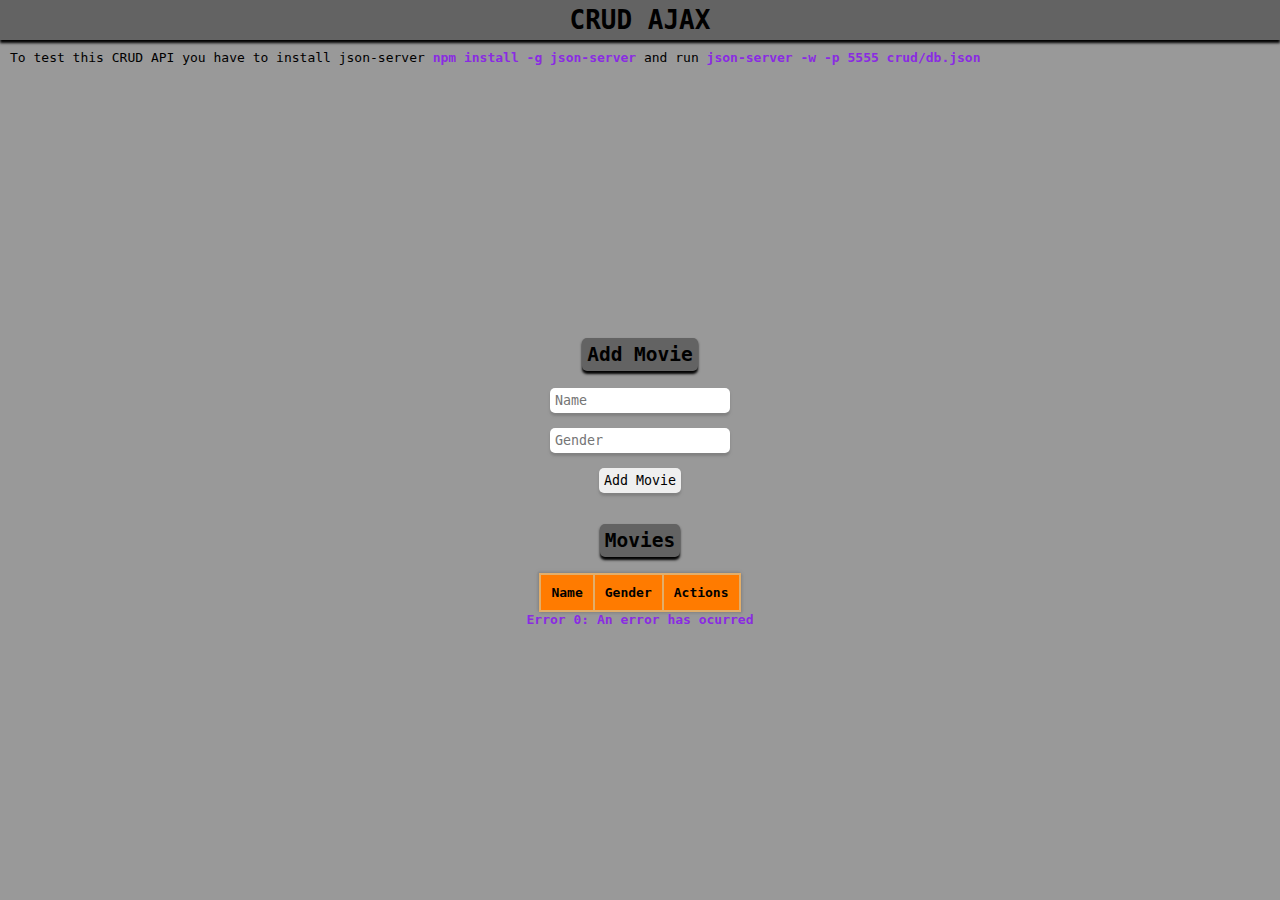
<file: crud/crudAjax.html>
<!DOCTYPE html>
<html lang="en">

<head>

  <meta charset="UTF-8">
  <meta http-equiv="X-UA-Compatible" content="IE=edge">
  <meta name="viewport" content="width=device-width, initial-scale=1.0">

  <title>CRUD AJAX</title>

  <style>

    * {
      box-sizing: border-box;
      font-family: monospace;
    }
    body {
      margin: 0;
      background-color: #999;
    }
    header {
      margin: 0;
      position: sticky;
      top: 0;
      padding: 5px;
      width: 100%;
      background-color: #636363;
      text-align: center;
      box-shadow: 0 2.5px 2.5px #000000;
    }
    header h1 {
      margin: 0;
    }
    p {
      margin: 0;
      padding: 10px 0 0 10px;
    }
    b {
      color: #8a2be2;
    }
    h2 {
      padding: 5px;
      background-color: #636363;
      border: 0;
      border-radius: 5px;
      box-shadow: 0 2.5px 2.5px #000000;
    }
    section {
      display: flex;
      height: calc(100vh - 81px);
      flex-direction: column;
      justify-content: center;
      align-items: center;
    }
    article {
      display: flex;
      flex-direction: column;
      justify-content: center;
      align-items: center;
    }
    form {
      display: flex;
      flex-direction: column;
      justify-content: center;
      align-items: center;
    }
    input, button{
      padding: 5px;
      border: 0;
      border-radius: 5px;
      outline: 0;
      box-shadow: 0 2.5px 2.5px #787878b6;
    }
    table {
      text-align: center;
      background-color: #e2ae6a;
      box-shadow: 1px 1px 2.5px #787878b6, -1px -1px 2.5px #787878b6;
    }
    table th {
      padding: 10px;
      background-color: #ff7b00;
    }
    table td {
      padding: 10px;
      background-color: #aaa;
    }

  </style>

</head>

<body>

  <header><h1>CRUD AJAX</h1></header>

  <p>To test this CRUD API you have to install json-server <b>npm install -g json-server</b> and run <b>json-server -w -p 5555 crud/db.json</b></p>

  <section class="crud">
    <article>
      <h2 class="crud_title">Add Movie</h2>
      <form class="crud_form">
        <input type="text" name="name" placeholder="Name" required> <br>
        <input type="text" name="gender" placeholder="Gender" required> <br>
        <input type="submit" value="Add Movie"> <br>
        <input type="hidden" name="id">
      </form>
    </article>
    <article>
      <h2>Movies</h2>
      <table class="crud_table">
        <thead>
          <tr>
            <th>Name</th>
            <th>Gender</th>
            <th>Actions</th>
          </tr>
        </thead>
        <tbody></tbody>
      </table>
    </article>
  </section>

  <template id="crud_template">
    <tr>
      <td class="name"></td>
      <td class="gender"></td>
      <td>
        <button class="edit">Edit</button>
        <button class="delete">Delete</button>
      </td>
    </tr>
  </template>

  <script>

    const d = document, $title = d.getElementById("crud_title"), $form = d.querySelector(".crud_form"),
      $table = d.querySelector(".crud_table"), $template = d.getElementById("crud_template").content, 
      $fragment = d.createDocumentFragment();

    const ajax = options => {
      let {method, url, success, error, data} = options;
      const xhr = new XMLHttpRequest();
      xhr.addEventListener("readystatechange", () => {
        if (xhr.readyState !== 4) return;
        if (xhr.status >= 200 && xhr.status < 300) {
          let json = JSON.parse(xhr.responseText);
          success(json);
        } else error(`Error ${xhr.status}: ${xhr.statusText || "An error has ocurred"}`);
      });
      xhr.open(method || "GET", url);
      xhr.setRequestHeader("Content-Type", "application/json; charset=utf-8");
      xhr.send(JSON.stringify(data));
    }

    const getMovies = () => { // GET
      ajax({
        url: "http://localhost:5555/movies",
        success: (movies) => {
          movies.forEach(movie => {
            $template.querySelector(".name").textContent = movie.name;
            $template.querySelector(".gender").textContent = movie.gender
            $template.querySelector(".edit").dataset.id = movie.id;
            $template.querySelector(".edit").dataset.name = movie.name;
            $template.querySelector(".edit").dataset.gender = movie.gender;
            $template.querySelector(".delete").dataset.id = movie.id;
            let $clone = d.importNode($template, true);
            $fragment.append($clone);
          });
          $table.querySelector("tbody").append($fragment);
        },
        error: (e) => $table.insertAdjacentHTML("afterend", `<b>${e}</b>`)
      });
    }

    d.addEventListener("DOMContentLoaded", getMovies);

    d.addEventListener("click", e => {
      if (e.target.matches(".edit")) {
        $form.name.value = e.target.dataset.name; $form.name.focus();
        $form.gender.value = e.target.dataset.gender;
        $form.id.value = e.target.dataset.id;
      }
      if (e.target.matches(".delete")) { // DELETE
        if (confirm(`¿Sure you wanna delete "${e.target.previousElementSibling.dataset.name}"?`)) {
          ajax({
            method: "DELETE",
            url: `http://localhost:5555/movies/${e.target.dataset.id}`,
            success: () => location.reload(),
            error: (e) => $table.insertAdjacentHTML("afterend", `<b>${e}</b>`)
          });
        }
      }
    });

    d.addEventListener("submit", e => {
      if (e.target === $form) {
        e.preventDefault();
        if (!e.target.id.value) { // POST
          ajax({
            method: "POST",
            url: "http://localhost:5555/movies",
            success: () => location.reload(),
            error: (e) => $form.insertAdjacentHTML("afterend", `<b>${e}</b>`),
            data: {
              name: e.target.name.value,
              gender: e.target.gender.value
            }
          })
        } else { // PUT
          ajax({
            method: "PUT",
            url: `http://localhost:5555/movies/${e.target.id.value}`,
            success: () => location.reload(),
            error: (e) => $form.insertAdjacentHTML("afterend", `<b>${e}</b>`),
            data: {
              name: e.target.name.value,
              gender: e.target.gender.value
            }
          });
        }
      }
    });

  </script>

</body>

</html>
</file>
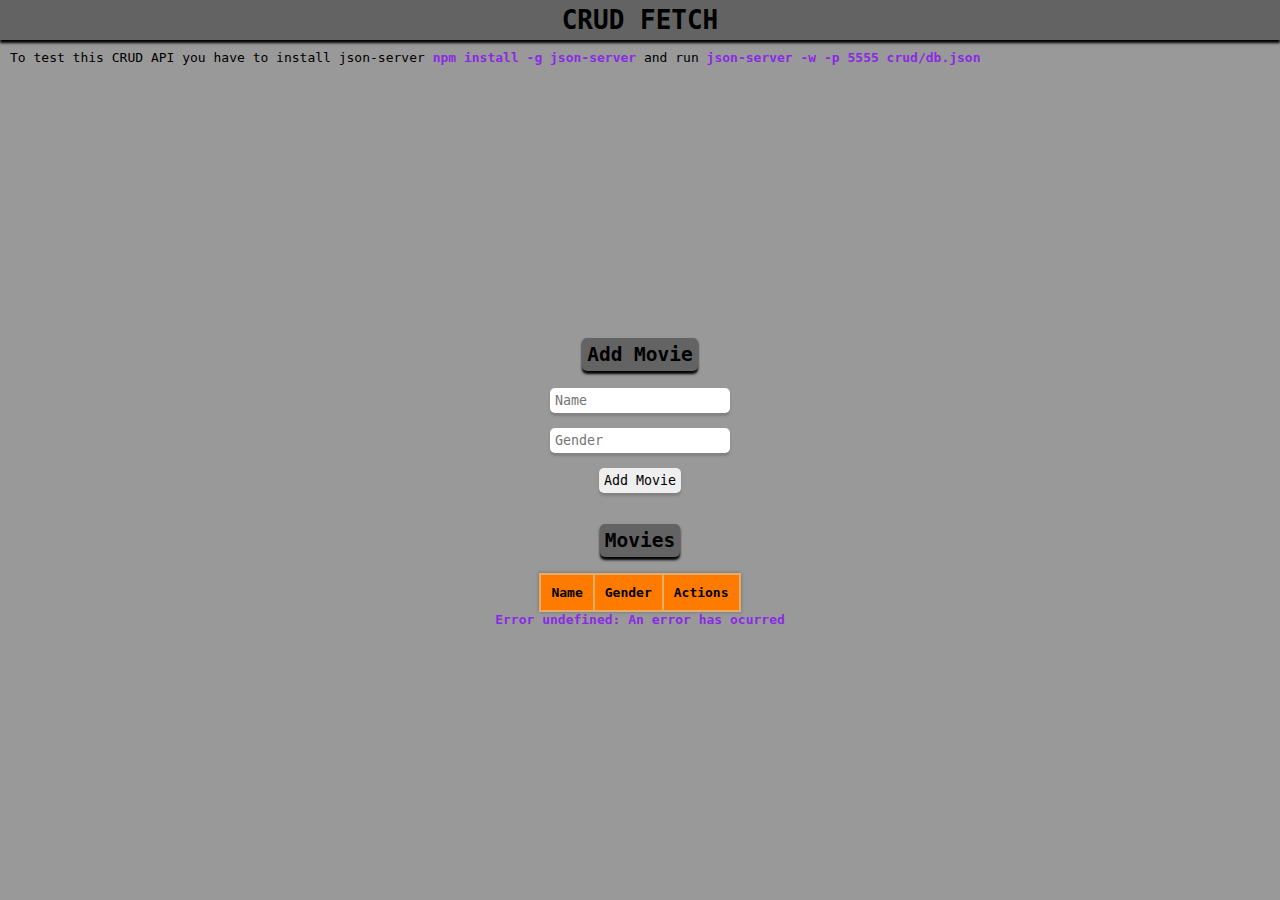
<file: crud/crudFetch.html>
<!DOCTYPE html>
<html lang="en">

<head>

  <meta charset="UTF-8">
  <meta http-equiv="X-UA-Compatible" content="IE=edge">
  <meta name="viewport" content="width=device-width, initial-scale=1.0">

  <title>CRUD FETCH</title>

  <style>

    * {
      box-sizing: border-box;
      font-family: monospace;
    }
    body {
      margin: 0;
      background-color: #999;
    }
    header {
      margin: 0;
      position: sticky;
      top: 0;
      padding: 5px;
      width: 100%;
      background-color: #636363;
      text-align: center;
      box-shadow: 0 2.5px 2.5px #000000;
    }
    header h1 {
      margin: 0;
    }
    p {
      margin: 0;
      padding: 10px 0 0 10px;
    }
    b {
      color: #8a2be2;
    }
    h2 {
      padding: 5px;
      background-color: #636363;
      border: 0;
      border-radius: 5px;
      box-shadow: 0 2.5px 2.5px #000000;
    }
    section {
      display: flex;
      height: calc(100vh - 81px);
      flex-direction: column;
      justify-content: center;
      align-items: center;
    }
    article {
      display: flex;
      flex-direction: column;
      justify-content: center;
      align-items: center;
    }
    form {
      display: flex;
      flex-direction: column;
      justify-content: center;
      align-items: center;
    }
    input, button{
      padding: 5px;
      border: 0;
      border-radius: 5px;
      outline: 0;
      box-shadow: 0 2.5px 2.5px #787878b6;
    }
    table {
      text-align: center;
      background-color: #e2ae6a;
      box-shadow: 1px 1px 2.5px #787878b6, -1px -1px 2.5px #787878b6;
    }
    table th {
      padding: 10px;
      background-color: #ff7b00;
    }
    table td {
      padding: 10px;
      background-color: #aaa;
    }

  </style>

</head>

<body>

  <header><h1>CRUD FETCH</h1></header>

  <p>To test this CRUD API you have to install json-server <b>npm install -g json-server</b> and run <b>json-server -w -p 5555 crud/db.json</b></p>

  <section class="crud">
    <article>
      <h2 class="crud_title">Add Movie</h2>
      <form class="crud_form">
        <input type="text" name="name" placeholder="Name" required> <br>
        <input type="text" name="gender" placeholder="Gender" required> <br>
        <input type="submit" value="Add Movie"> <br>
        <input type="hidden" name="id">
      </form>
    </article>
    <article>
      <h2>Movies</h2>
      <table class="crud_table">
        <thead>
          <tr>
            <th>Name</th>
            <th>Gender</th>
            <th>Actions</th>
          </tr>
        </thead>
        <tbody></tbody>
      </table>
    </article>
  </section>

  <template id="crud_template">
    <tr>
      <td class="name"></td>
      <td class="gender"></td>
      <td>
        <button class="edit">Edit</button>
        <button class="delete">Delete</button>
      </td>
    </tr>
  </template>

  <script>

    const d = document, $title = d.getElementById("crud_title"), $form = d.querySelector(".crud_form"),
      $table = d.querySelector(".crud_table"), $template = d.getElementById("crud_template").content,
      $fragment = d.createDocumentFragment();

    const getMovies = async () => { // GET
      try {
        let res = await fetch("http://localhost:5555/movies"), movies = await res.json();
        if (!res.ok) throw {status: res.status, statusText: res.statusText};
        movies.forEach(movie => {
            $template.querySelector(".name").textContent = movie.name;
            $template.querySelector(".gender").textContent = movie.gender
            $template.querySelector(".edit").dataset.id = movie.id;
            $template.querySelector(".edit").dataset.name = movie.name;
            $template.querySelector(".edit").dataset.gender = movie.gender;
            $template.querySelector(".delete").dataset.id = movie.id;
            let $clone = d.importNode($template, true);
            $fragment.append($clone);
          });
          $table.querySelector("tbody").append($fragment);
      } catch (e) {
        $table.insertAdjacentHTML("afterend", `<b>Error ${e.status}: ${e.statusText || "An error has ocurred"}</b>`);
      }
    }

    d.addEventListener("DOMContentLoaded", getMovies);

    d.addEventListener("click", async e => {
      if (e.target.matches(".edit")) {
        $form.name.value = e.target.dataset.name; $form.name.focus();
        $form.gender.value = e.target.dataset.gender;
        $form.id.value = e.target.dataset.id;
      }
      if (e.target.matches(".delete")) { // DELETE
        try {
          if (confirm(`¿Sure you wanna delete "${e.target.previousElementSibling.dataset.name}"?`)) {
            let options = {
              method: "DELETE",
              headers: {
                "Content-Type" : "application/json; charset=utf-8"
              }
            },
            res = await fetch(`http://localhost:5555/movies/${e.target.dataset.id}`, options), movies = await res.json();
            if (!res.ok) throw {status: res.status, statusText: res.statusText};
            location.reload();
          }
        } catch (e) {
          $table.insertAdjacentHTML("afterend", `<b>Error ${e.status}: ${e.statusText || "An error has ocurred"}</b>`);
        }
      }
    });

    d.addEventListener("submit", async e => {
      if (e.target === $form) {
        e.preventDefault();
        if (!e.target.id.value) { // POST
          try {
            let options = {
              method: "POST",
              headers: {
                "Content-Type" : "application/json; charset=utf-8"
              },
              body: JSON.stringify({
                name: e.target.name.value,
                gender: e.target.gender.value
              })
            },
            res = await fetch("http://localhost:5555/movies", options), movies = await res.json();
            if (!res.ok) throw {status: res.status, statusText: res.statusText};
            location.reload();
          } catch (e) {
            $form.insertAdjacentHTML("afterend", `<b>Error ${e.status}: ${e.statusText || "An error has ocurred"}</b>`);
          }
        } else {
          try {
            let options = {
              method: "PUT",
              headers: {
                "Content-type" : "application/json; charset=utf-8"
              },
              body: JSON.stringify({
                name: e.target.name.value,
                gender: e.target.gender.value
              })
            },
            res = await fetch(`http://localhost:5555/movies/${e.target.id.value}`, options), movies = await res.json();
            if (!res.ok) throw {status: res.status, statusText: res.statusText};
            location.reload();
          } catch (e) {
            $form.insertAdjacentHTML("afterend", `<b>Error ${e.status}: ${e.statusText || "An error has ocurred"}</b>`);
          }
        }
      }
    });

  </script>

</body>

</html>
</file>
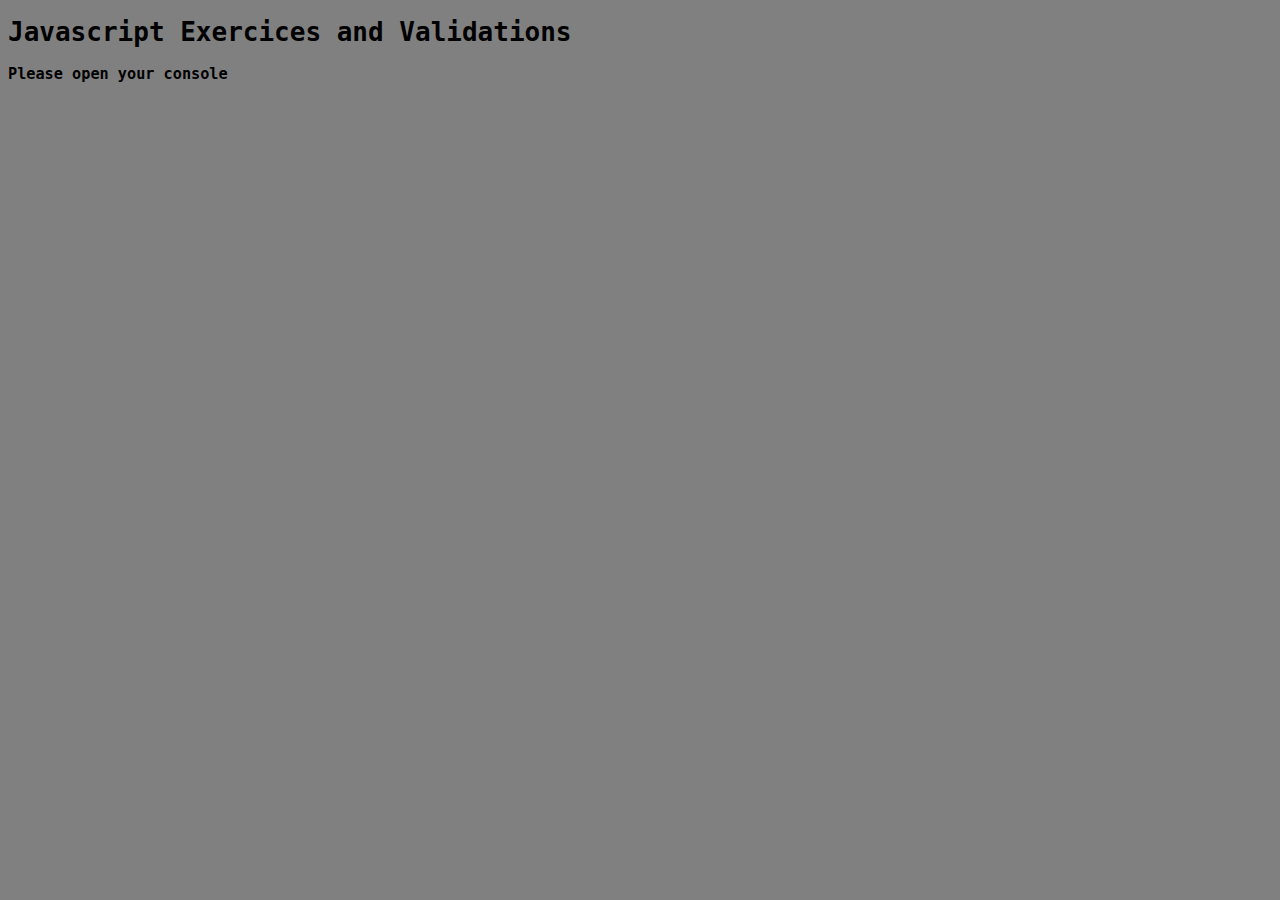
<file: exercices/exercices.html>
<!DOCTYPE html>
<html lang="en">

<head>

    <meta charset="UTF-8">
    <meta http-equiv="X-UA-Compatible" content="IE=edge">
    <meta name="viewport" content="width=device-width, initial-scale=1.0">

    <title>Javascript Exercices and Validations</title>

    <style>

        * {
            font-family: monospace;
        }
        body {
            background-color: gray;
        }

    </style>

</head>

<body>

    <h1>Javascript Exercices and Validations</h1>

    <h3>Please open your console</h3>

    <script> // 27 exercices to test the learned skills. All exercices have validations

        const Length = (str, ...x) => { // Returns string length | #1
            if (typeof str !== "string" || !str) return console.warn("Value must be a string");
            console.info(`'${str}' has ${str.toString().length} characters length`);
            x.forEach(e => (typeof e !== "string" || !e) ? console.warn("Value must be a string") : console.info(`'${e}' has ${e.toString().length} characters length`));
        }; //Length("Hello","Hi");

        const Slice = (str, start, end = 0) => ( // Slices a string | #2
            (typeof str !== "string" || !str) ? console.warn("Value must be a string") :
                (typeof start !== "number" || start < 0) ? console.warn("Value must be a number equal or higher than cero") :
                    (typeof end !== "number") ? console.warn("Value must be a number") :
                        (str.slice(start, end) === "") ? console.info(`The string hasn't been modified: '${str}'`) : console.info(`Original: '${str}' \nSliced: '${str.slice(start, end)}'`)
        ); //Slice("Hello",0,4);

        const Split = (str, patt = "") => ( // Splits a string | #3
            ((typeof str !== "string" || !str) || ((typeof patt !== "string" || !patt) && patt !== "")) ? console.warn("Value must be a string") :
                (patt === "") ? console.info("The splitted string is:", str.split("")) :
                    (!str.includes(patt)) ? console.warn(`The string hasn't been modified: '${str}'`) : console.info("The splitted string is:", str.split(patt))
        ); //Split("this is a test string"," ");

        const Repeat = (str, num = 1) => ( // Repeats a string | #4
            ((typeof str !== "string" || !str)) ? console.warn("Value must be a string") :
                (typeof num !== "number" || num <= 0) ? console.warn("Value must be a number higher than cero") : console.info(`${str}\n`.repeat(num))
        ); //Repeat("hi man",4);

        const Invert = (str, ...x) => { // Inverts a string | #5
            if (typeof str !== "string" || !str) return console.warn("Value must be a string");
            console.info(`Original: '${str}'\nInverted: '${str.split("").reverse().join("")}'`);
            x.forEach(e => (typeof e !== "string" || !e) ? console.warn("Value must be a string") : console.info(`Original: '${e}'\nInverted: '${e.split("").reverse().join("")}'`));
        }; //Invert("Hello","olleH");

        const Count = (str, patt, ...x) => { // Counts how many times a pattern is repeated on a string | #6
            if ((typeof str !== "string" || !str) || (typeof patt !== "string" || !patt)) return console.warn("Value must be a string");
            if (!str.includes(patt)) return console.warn(`'${patt}' hasn't been found in the string`); let i = 0, count = 0;
            while (i !== -1) {
                i = str.indexOf(patt, i);
                if (i !== -1) {
                    i++; count++;
                }
            }
            console.info(`'${patt}' has been found ${count} times in the string`);
            x.forEach(e => {
                if (typeof e !== "string" || !e) {
                    return console.warn("Value must be a string");
                } else if (!str.includes(e)) {
                    return console.warn(`'${e}' hasn't been found in the string`);
                } else {
                    i = 0; count = 0;
                    while (i !== -1) {
                        i = str.indexOf(e, i);
                        if (i !== -1) {
                            i++; count++;
                        }
                    } return console.info(`'${e}' has been found ${count} times in the string`);
                }
            });
        }; //Count("hi hi hi hi","hi","i");

        const Palindrome = (str, ...x) => { // Determines if a string is a palindrome or not | #7
            if (typeof str !== "string" || !str) return console.warn("Value must be a string");
            (str.toLowerCase().split("").reverse().join("") === str.toLowerCase()) ? console.info(`'${str}' is a palindrome`) : console.info(`'${str}' is not a palindrome`);
            x.forEach(e => (typeof e !== "string" || !e) ? console.warn("Value must be a string") :
                (e.toLowerCase().split("").reverse().join("") === e.toLowerCase()) ? console.info(`'${e}' is a palindrome`) : console.info(`'${e}' is not a palindrome`)
            );
        }; //Palindrome("lol","Dad");

        const Delete = (str, patt, ...x) => { // Deletes a pattern from a string | #8
            if ((typeof str !== "string" || !str) || (typeof patt !== "string" || !patt)) return console.warn("Value must be a string");
            if (!str.includes(patt)) return console.warn(`'${patt}' hasn't been found in the string`);
            let new_str = str.replace(new RegExp(patt, "ig"), "");
            x.forEach(e => (typeof e !== "string" || !e) ? console.warn("Value must be a string") :
                (!str.includes(e)) ? console.warn(`'${e}' hasn't been found in the string`) : new_str = new_str.replace(new RegExp(e, "ig"), "")
            ); return console.info(`Original: '${str}'\nModified: '${new_str}'`);
        }; //Delete("-1-2-3-4","-","3");

        const Random_501_600 = () => console.info(((Math.random() + 5.01) * 100).toFixed()); // Returns a random number between 501 and 600
        //Random();

        // - | #10

        const Factorial = (num, ...x) => { // Returns the factorial of a number | #11
            if (typeof num !== "number" || num < 0) return console.warn("Value must be a number equal or higher than cero"); let fact = num;
            for (let i = num - 1; i > 1; i--) fact *= i; console.info(`The factorial of ${num} is: ${fact}`);
            x.forEach(e => {
                if (typeof e !== "number" || e < 0) {
                    return console.warn("Value must be a number equal or higher than cero");
                } else {
                    fact = e; for (let i = e - 1; i > 0; i--) fact *= i; return console.info(`The factorial of ${e} is: ${fact}`);
                }
            });
        }; //Factorial(4,6);

        const Prime = (num, ...x) => { // Determines if a number is prime or not | #12
            if (typeof num !== "number" || !num) return console.warn("Value must be a number different from cero");
            if (num < 0) return console.info("Negative numbers can't be prime");
            ((num % 2 === 0 && num !== 2) || (num % 3 === 0 && num !== 3) || (num % 5 === 0 && num !== 5) || (num % 7 === 0 && num !== 7)) ? console.info(`${num} is not prime`) : console.info(`${num} is prime`);
            x.forEach(e =>
                (typeof e !== "number" || !e) ? console.warn("Value must be a number different from cero") :
                    (e < 0) ? console.info("Negative numbers can't be prime") :
                        ((e % 2 === 0 && e !== 2) || (e % 3 === 0 && e !== 3) || (e % 5 === 0 && e !== 5) || (e % 7 === 0 && e !== 7)) ? console.info(`${e} is not prime`) : console.info(`${e} is prime`)
            );
        }; //Prime(7,4,-1);

        const Pair = (num, ...x) => { // Determines if a number is pair or not | #13
            if (typeof num !== "number") return console.warn("Value must be a number");
            (num % 2 === 0) ? console.info(`${num} is pair`) : console.info(`${num} is not pair`);
            x.forEach(e => (typeof e !== "number") ? console.warn("Value must be a number") :
                (e % 2 === 0) ? console.info(`${e} is pair`) : console.info(`${e} is not pair`)
            );
        }; //Pair(2,5,-1);

        const Temp = (temp, measure = "c") => ( // Converts C° to F° and vice versa | #14
            (typeof temp !== "number") ? console.warn("Value must be a number") :
                ((measure.toLowerCase() !== "c" && measure.toLowerCase() !== "f")) ? console.warn("Value must be C or F") :
                    (measure.toLowerCase() === "c") ? console.info(`${temp} C° = ${(temp * 9 / 5) + 32} F°`) : console.info(`${temp} F° = ${(temp - 32) * 5 / 9} C°`)
        ); //Temp(30,"F");

        // - | #15

        const Discount = (price, disc = 0, ...x) => { // Returns price whit discount | #16
            if ((typeof price !== "number" || price <= 0) || (typeof disc !== "number" || disc <= 0)) return console.warn("Value must be a number higher than cero");
            console.info(`Regular Price: $${price}\n${disc}% Discount: $${price - ((price / 100) * disc)}`);
            x.forEach(e => (typeof e !== "number" || e <= 0) ? console.warn("Value must be higher than cero") : console.info(`Regular Price: $${e}\n${disc}% Discount: $${e - ((e / 100) * disc)}`));
        }; //Discount(100,50,300);

        const Year_diff = (y, m, d) => { // Returns the years of difference between one year and another | #17 
            let date_now = new Date(); if (typeof y !== "number" || y > date_now.getFullYear()) return console.warn("Invalid year");
            if (y === date_now.getFullYear()) return console.info(`${y} is the actual year`);
            if (typeof m !== "number" || m <= 0 || m > 12) return console.warn("Invalid month");
            if (typeof d !== "number" || d <= 0 || d > 31) return console.warn("Invalid day"); let date = new Date(y, (m - 1), d);
            return (y < 100 && y >= 0) ? console.info(`${date_now.getFullYear() - (date.getFullYear() - 1900)} years have passed since ${date.getFullYear() - 1900} a.d`) :
                (y < 0) ? console.info(`${date_now.getFullYear() - date.getFullYear()} years have passed since ${Math.abs(date.getFullYear())} b.c`) : console.info(`${date_now.getFullYear() - date.getFullYear()} years have passed since ${date.getFullYear()} a.d`);
        }; //Year_diff(2001,1,13);

        const Vowels_Consonants = (str, ...x) => { // Counts all vowels and consonants on the string | #18
            if (typeof str !== "string" || !str) return console.warn("Value must be a string"); let vowel = 0, cons = 0;
            str.toLowerCase().split("").forEach(e => {
                if (/[aeiouáéíóúü]/.test(e)) vowel++;
                if (/[bcdfghjklmnñpqrstvwxyz]/.test(e)) cons++;
            });
            console.info(`'${str}' has ${vowel} vowels and ${cons} consonants`);
            x.forEach(e => {
                vowel = 0; cons = 0; if (typeof e !== "string" || !e) return console.warn("Value must be a string");
                e.toLowerCase().split("").forEach(f => {
                    if (/[aeiouáéíóú]/.test(f)) vowel++;
                    if (/[bcdfghjklmnñpqrstvwxyz]/.test(f)) cons++;
                }); return console.info(`'${x}' has ${vowel} vowels and ${cons} consonants`);
            });
        }; //Vowels_Consonants("Hello","Hi");

        const Name = (str, ...x) => { // Determinates if a name is valid or not | #19
            if (typeof str !== "string" || !/^[a-zñáéíóúü\s]+$/g.test(str.toLowerCase())) return console.warn(`Invalid name`);
            console.info(`'${str}' is a valid name`);
            x.forEach(e => (typeof e !== "string" || !/^[a-zñáéíóúü\s]+$/g.test(e.toLowerCase())) ? console.warn(`Invalid name`) : console.info(`'${e}' is a valid name`));
        }; //Name("Git Hub","github");

        const Email = (str, ...x) => { // Determinates if an e-mail is valid or not | #20
            if (!/[a-z0-9]+(\.[_a-z0-9]+)*@[a-z0-9-]+(\.[a-z0-9-]+)*(\.[a-z]{2,15})/i.test(str)) return console.warn("Enter a valid e-mail");
            console.info(`'${str}' is a valid e-mail`);
            x.forEach(e => (/[a-z0-9]+(\.[_a-z0-9]+)*@[a-z0-9-]+(\.[a-z0-9-]+)*(\.[a-z]{2,15})/i.test(e)) ? console.info(`'${e}' is a valid e-mail`) : console.warn(`Enter a valid e-mail`));
        }; //Email("git@hub.com");

        const Square = array => { // Takes an array of numbers and returns a new array with numbers to square | #21
            if (Array.isArray(array) && typeof array[0] === "number") {
                let new_array = []; array.forEach(e => (typeof e !== "number") ? console.warn("Value must be a number") : new_array.push(e * e));
                return console.info(new_array);
            }
            return console.warn("Value must be an array of numbers");
        }; //Square([2,4,-9]);

        const High_Low = array => { // Takes an array of numbers or just numbers and returns the highest and lowest number | #22
            if (Array.isArray(array) && array.length > 1) for (let num of array) return (typeof num !== "number") ? console.warn("Value must be a number") : console.info(`Highest: ${Math.max(...array)}\nLowest: ${Math.min(...array)}`);
            return console.warn("Value must be an array of numbers");
        }; //High_Low([10,-20,30]);

        const Pair_Odd = array => { // Takes an array of numbers and returns one array with pair numbers and another with odd numbers | #23
            if (Array.isArray(array) && typeof array[0] === "number") {
                let pair = [], odd = [];
                array.forEach(e => (typeof e !== "number") ? console.warn("Value must be a number") : (e % 2 === 0) ? pair.push(e) : odd.push(e))
                return console.info({ pair, odd });
            }
            return console.warn("Value must be an array of numbers");
        }; //Pair_Odd([2,4,-9]);

        const Crescent_Decrescent = array => { // Takes an array of numbers and returns one array with numbers increasing and another one with numbers decreasing | #24
            if (!Array.isArray(array) || typeof array[0] !== "number") return console.warn("Value must be an array of numbers");
            array.forEach(e => {
                if (typeof e !== "number") console.warn("Value must be a number");
            });
            return console.info({
                cresc: array.map(e => e).sort(),
                decr: array.map(e => e).sort().reverse()
            });
        }; //Crescent_Decrescent([1,2,4,8,6]);

        const No_Duplicates = array => { // Takes an array of values and returns a new one without duplicates | # 25
            if (!Array.isArray(array) || array.length < 2) return console.warn("Value must be an array whit two or more elements");
            for (let val of array) {
                if ((!val && val !== 0 && val !== false) || (typeof val === "object")) return console.warn("Value is empty or invalid");
            };
            console.info({
                Original: array,
                No_Duplicates: array.filter((e, i, self) => self.indexOf(e) === i)
            });
        }; //No_Duplicates(["x",1,2,3,"x","z","1"]);

        const Average = array => { // Takes an array of numbers and returns the average | #26
            if (!Array.isArray(array) || array.length < 2) return console.warn("Value must be an array whit two or more elements"); let sum = 0;
            for (let val of array) {
                if (typeof val !== "number" || typeof val === "object") return console.warn("Value is empty or invalid");
                sum += val;
            };
            return console.info({
                Grades: array,
                Average: (sum / array.length).toFixed(2)
            })
        }; //Average([10,4,9,7]);

        class Movie { // Returns movie info | #27
            constructor(id, title, director, year, countries, genders, rating) {
                this.accepted_genders = ["Action", "Adult", "Adventure", "Animation", "Biography", "Comedy", "Crime", "Documentary", "Drama", "Family", "Fantasy", "Film Noir", "Game-Show", "History", "Horror", "Musical", "Music", "Mystery", "News", "Reality-TV", "Romance", "Sci-Fi", "Short", "Sport", "Talk-Show", "Thriller", "War", "Western"];
                this.error = false;
                if (typeof id !== "string" || !/^([a-z]{2}[0-9]{7})+$/i.test(id)) return console.warn("Invalid Id");
                if (typeof title !== "string" || title.length > 100 || !title) return console.warn("Invalid Title");
                if (typeof director !== "string" || director.length > 50 || !/^[a-z.\s]+$/i.test(director)) return console.warn("Invalid Director");
                if (typeof year !== "number" || typeof year === "object" || year < 1900) return console.warn("Invalid Year");
                if (!Array.isArray(countries)) return console.warn("countries must be an array");
                countries.forEach(e => {
                    if (typeof e !== "string" || e.length < 2 || !/^[a-z-.\s]+$/i.test(e)) {
                        this.error = true;
                        return console.warn("Invalid countrie");
                    } if (this.error === true) return;
                });
                if (!Array.isArray(genders)) return console.warn("Genders must be an array");
                genders.forEach(e => {
                    if (!this.accepted_genders.includes(e)) {
                        this.error = true;
                        return console.warn("Invalid gender");
                    }
                }); if (this.error === true) return;
                if (typeof rating !== "number" || typeof rating === "object" || rating < 0 || rating > 10) return console.warn("Invalid rating");
                this.id = id.toLowerCase(),
                    this.title = title,
                    this.director = director,
                    this.year = year,
                    this.countries = countries,
                    this.genders = genders,
                    this.rating = rating.toFixed(1)
            }
            static acceptedGenders() {
                return console.info(`Accepted Genders: \n\n- ${["Action", "Adult", "Adventure", "Animation", "Biography", "Comedy", "Crime", "Documentary", "Drama", "Family", "Fantasy", "Film Noir", "Game-Show", "History", "Horror", "Musical", "Music", "Mystery", "News", "Reality-TV", "Romance", "Sci-Fi", "Short", "Sport", "Talk-Show", "Thriller", "War", "Western"].join(`\n- `)}`)
            }
            movieData() {
                if (this.id && this.title && this.director && this.year && this.countries && this.genders && this.rating) return console.info(`Movie Data:\n\n- Id: ${this.id}\n- Title: ${this.title}\n- Director: ${this.director}\n- Year: ${this.year}\n- countries: ${this.countries.join(" - ")}\n- Genders: ${this.genders.join(" - ")}\n- Rating: ${this.rating}`)
                return console.error("Data Missing");
            }
        }
        // Movie.acceptedGenders();
        // const baby_driver = new Movie("tt3890160","Baby Driver","Edgar Wright",2017,["United Kingdom","United States"],["Action","Crime","Drama","Music","Thriller"],7.6);
        // baby_driver.movieData();

    </script>

</body>

</html>
</file>
